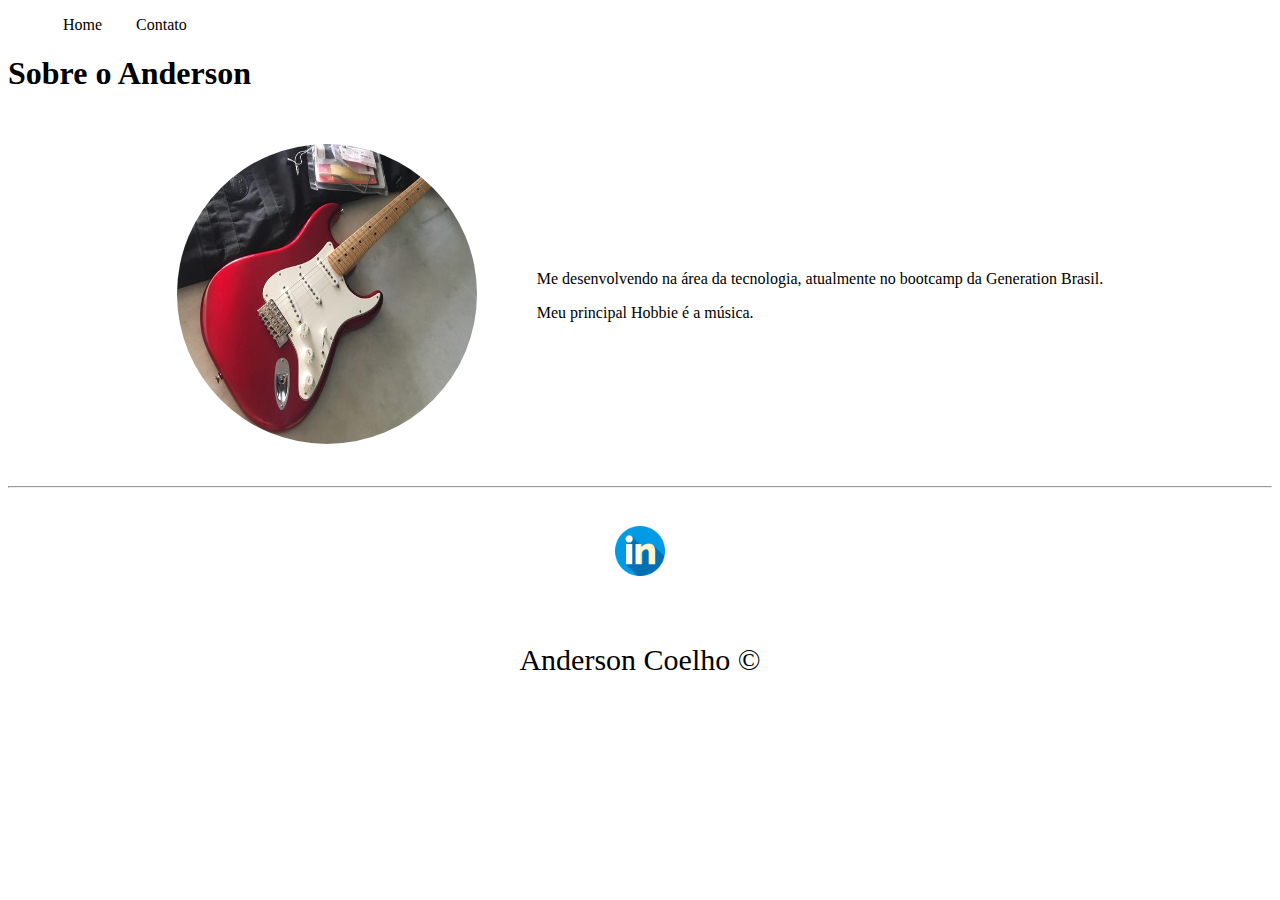
<file: index.html>
<!DOCTYPE html>
<html lang="pt-br">
<head>
    <meta charset="UTF-8">
    <meta http-equiv="X-UA-Compatible" content="IE=edge">
    <meta name="viewport" content="width=device-width, initial-scale=1.0">
    <title>Meu perfil</title>
    <link rel="stylesheet" href="assets/css/style.css">
</head>
<body>
    <ul id="menu">
        <li>
            <a href="index.html">Home</a>
        </li>
        <li>
            <a href="contato.html">Contato</a>
        </li>
    </ul>

    <h1>Sobre o Anderson</h1>
    <div class="container">

        <div>
            <img class="br-50 wh-300 p-30" src="assets/img/guitarra.jpg" alt="Guitarra">
        </div>

        <div class="p-30"> 
            <p class="justify">Me desenvolvendo na área da tecnologia, atualmente no bootcamp da Generation Brasil.</p>
        <p class="justify">Meu principal Hobbie é a música.</p>
        </div>        
         
       
        
    </div><hr>

    <footer class="p1">

        <div class="container">
            <a href="https://www.linkedin.com/in/andercoelho/" target="_blank">
                <img class="tm-social p-30" src="assets/img/linkedin.png" alt="Logo do Linkedin">
            </a>
            
        </div>

        <p>Anderson Coelho &copy;</p> 
    </footer>
   
</body>
</html>
</file>
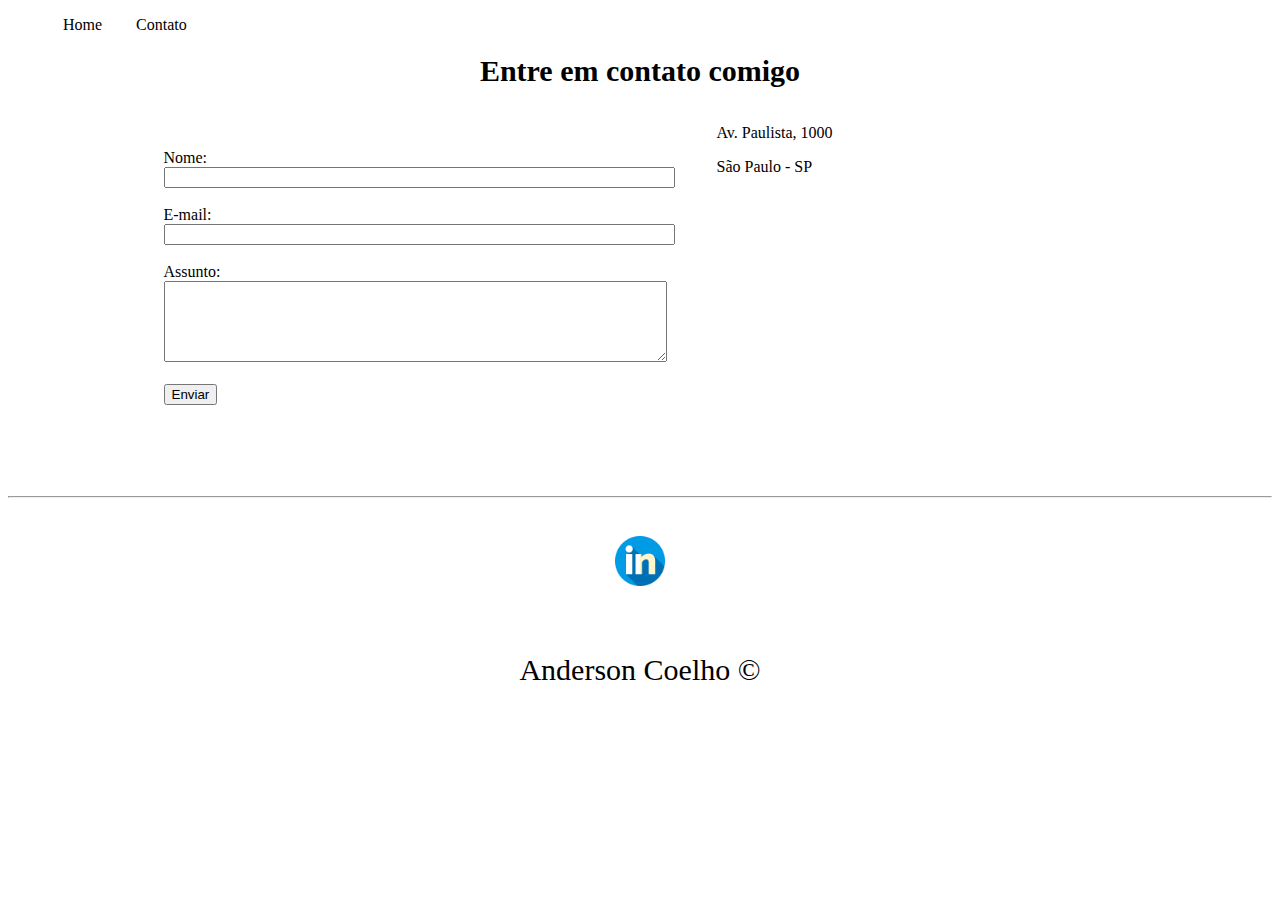
<file: contato.html>
<!DOCTYPE html>
<html lang="pt-br">
<head>
    <meta charset="UTF-8">
    <meta http-equiv="X-UA-Compatible" content="IE=edge">
    <meta name="viewport" content="width=device-width, initial-scale=1.0">
    <title>Contato</title>
    <link rel="stylesheet" href="assets/css/style.css">
</head>
<body>
    <ul id="menu">
        <li>
            <a href="index.html">Home</a>
        </li>
        <li>
            <a href="contato.html">Contato</a>
        </li>
    </ul>

    <h1 class="p1">Entre em contato comigo</h1>

    <div class="container mb-50">

        <div>
            
            <form>
                <label for="nome">Nome:</label><br>
                <input type="text" id="nome" onkeyup="validaNome()">
                <div id='txtNome'></div>                
                <br>
                <label for="email">E-mail:</label><br>
                <input type="email" id="email" onkeyup="validaEmail()">
                <div id='txtEmail'></div> 
                <br>
                <label for="assunto">Assunto:</label><br>
                <textarea name="assunto" id="assunto" cols="60" rows="5" onkeyup="validaAssunto()"></textarea>
                <div id='txtAssunto'></div>                
                <br>
                <button onclick="enviar()">Enviar</button>
            </form>
        </div>

        <div class="ml-50">
           

            <p>Av. Paulista, 1000</p>
            <p>São Paulo - SP</p>
        
            <iframe src="https://www.google.com/maps/embed?pb=!1m18!1m12!1m3!1d3657.098169137456!2d-46.65413164997289!3d-23.564917467532393!2m3!1f0!2f0!3f0!3m2!1i1024!2i768!4f13.1!3m3!1m2!1s0x94ce5994f2e15a7d%3A0xdeb92126793e5e90!2sAv.%20Paulista%2C%201000%20-%20Bela%20Vista%2C%20S%C3%A3o%20Paulo%20-%20SP%2C%2001310-100!5e0!3m2!1spt-BR!2sbr!4v1631804509804!5m2!1spt-BR!2sbr" width="400" height="250" style="border:0;" allowfullscreen="" loading="lazy" onmousemove="mapaZoom()" onmouseout="mapaNormal()" id='mapa'></iframe>
        
        </div>

    </div>

    <hr>

    <footer class="p1">

        <div class="container">
            <a href="https://www.linkedin.com/in/andercoelho/" target="_blank">
                <img class="tm-social p-30" src="assets/img/linkedin.png" alt="Logo do Linkedin">
            </a>
            
        </div>

        <p>Anderson Coelho &copy;</p> 
    </footer>

    <script src="assets/js/script.js"></script>
   
</body>
</html>
</file>
<file: assets/css/style.css>
/* Estilos da página index.html */

.p1{
    font-size:30px;
    text-align: center;
}

.justify{
    text-align: justify;
}

.container{
    display: flex;
    flex-flow: row;
    justify-content: center;
    align-items: center;
}

#menu li{
    display: inline;
    padding: 15px;
    /* text-decoration: none; não funciona pois dentro de li, o link está em 'a'
    e por cascata, 'a' tem prioridade, por isso o 'menu li a' */
}

#menu li a{
    text-decoration: none;
    color: black;
}

#menu li a:hover{
    color: gray;
}

.p-30{
    padding: 30px;
}

.br-50{
    border-radius: 50%;
}

.wh-300{
    width: 300px;
    height: 300px;

}

.tm-social{
    width: 50px;
    height: 50px;
}
/* Estilos da página contato.html */

.ml-50{
    margin-left: 50px;
}

.mb-50{
    margin-bottom: 50px;
}
</file>
